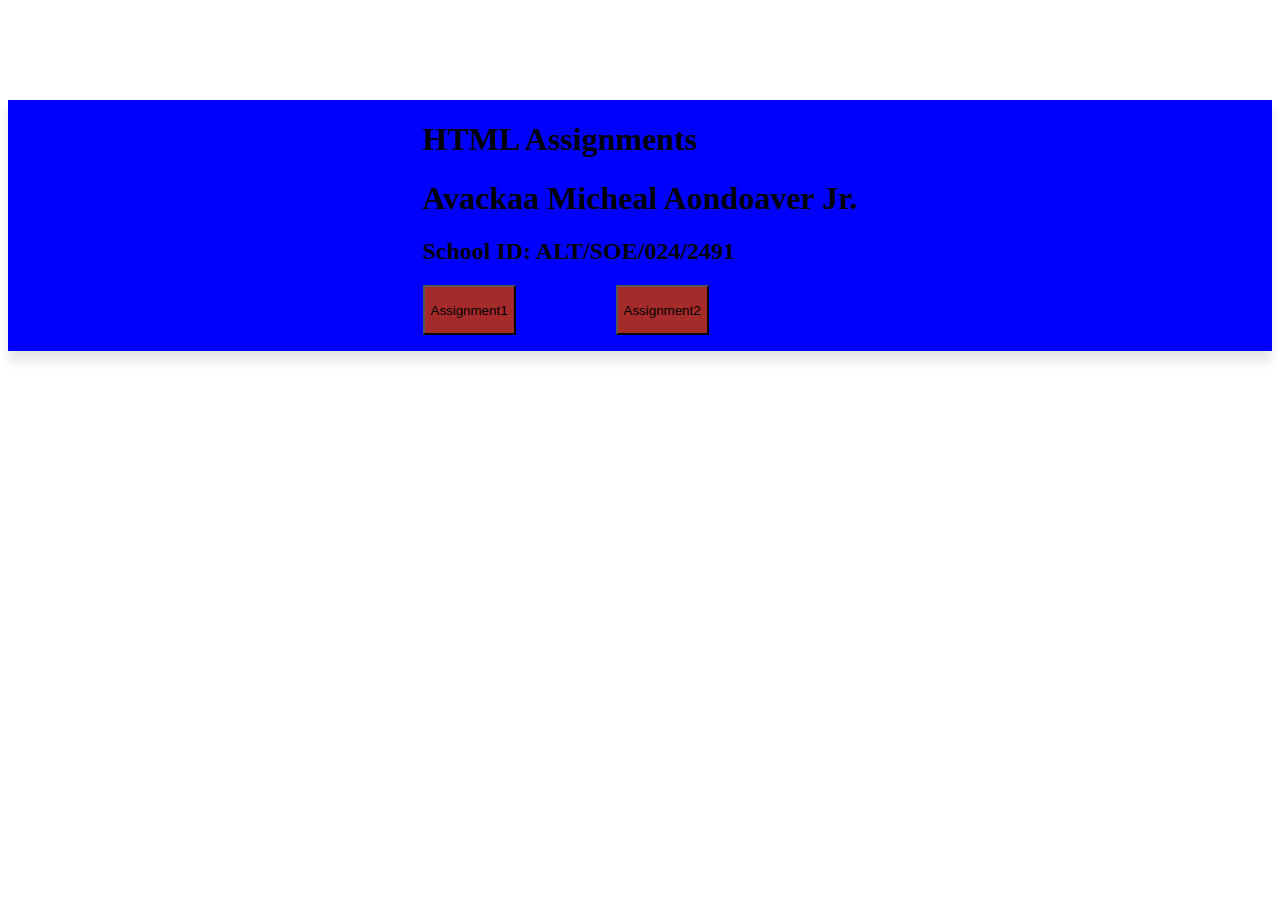
<file: index.html>
<!DOCTYPE html>
<html lang="en">
<head>
    <meta charset="UTF-8">
    <meta name="viewport" content="width=device-width, initial-scale=1.0">
    <title>HTML Assignments</title>
    <link rel="stylesheet" href="./Assignment1/assets/css/styles.css">
</head>
<body>
    <div class="main">
        <div class>
            <h1>HTML Assignments</h1>
            <h1>Avackaa Micheal Aondoaver Jr.</h1>
            <h2> School ID: ALT/SOE/024/2491</h2>

            <ul>
                <li><a target="_blank" href="./Assignment1/index.html"><button>Assignment1</button></a></li>
                <li><a target="_blank" href="./Assignment2/index.html"><button>Assignment2</button></a></li>
            </ul>
        </div>
    </div>
</body>
</html>
</file>
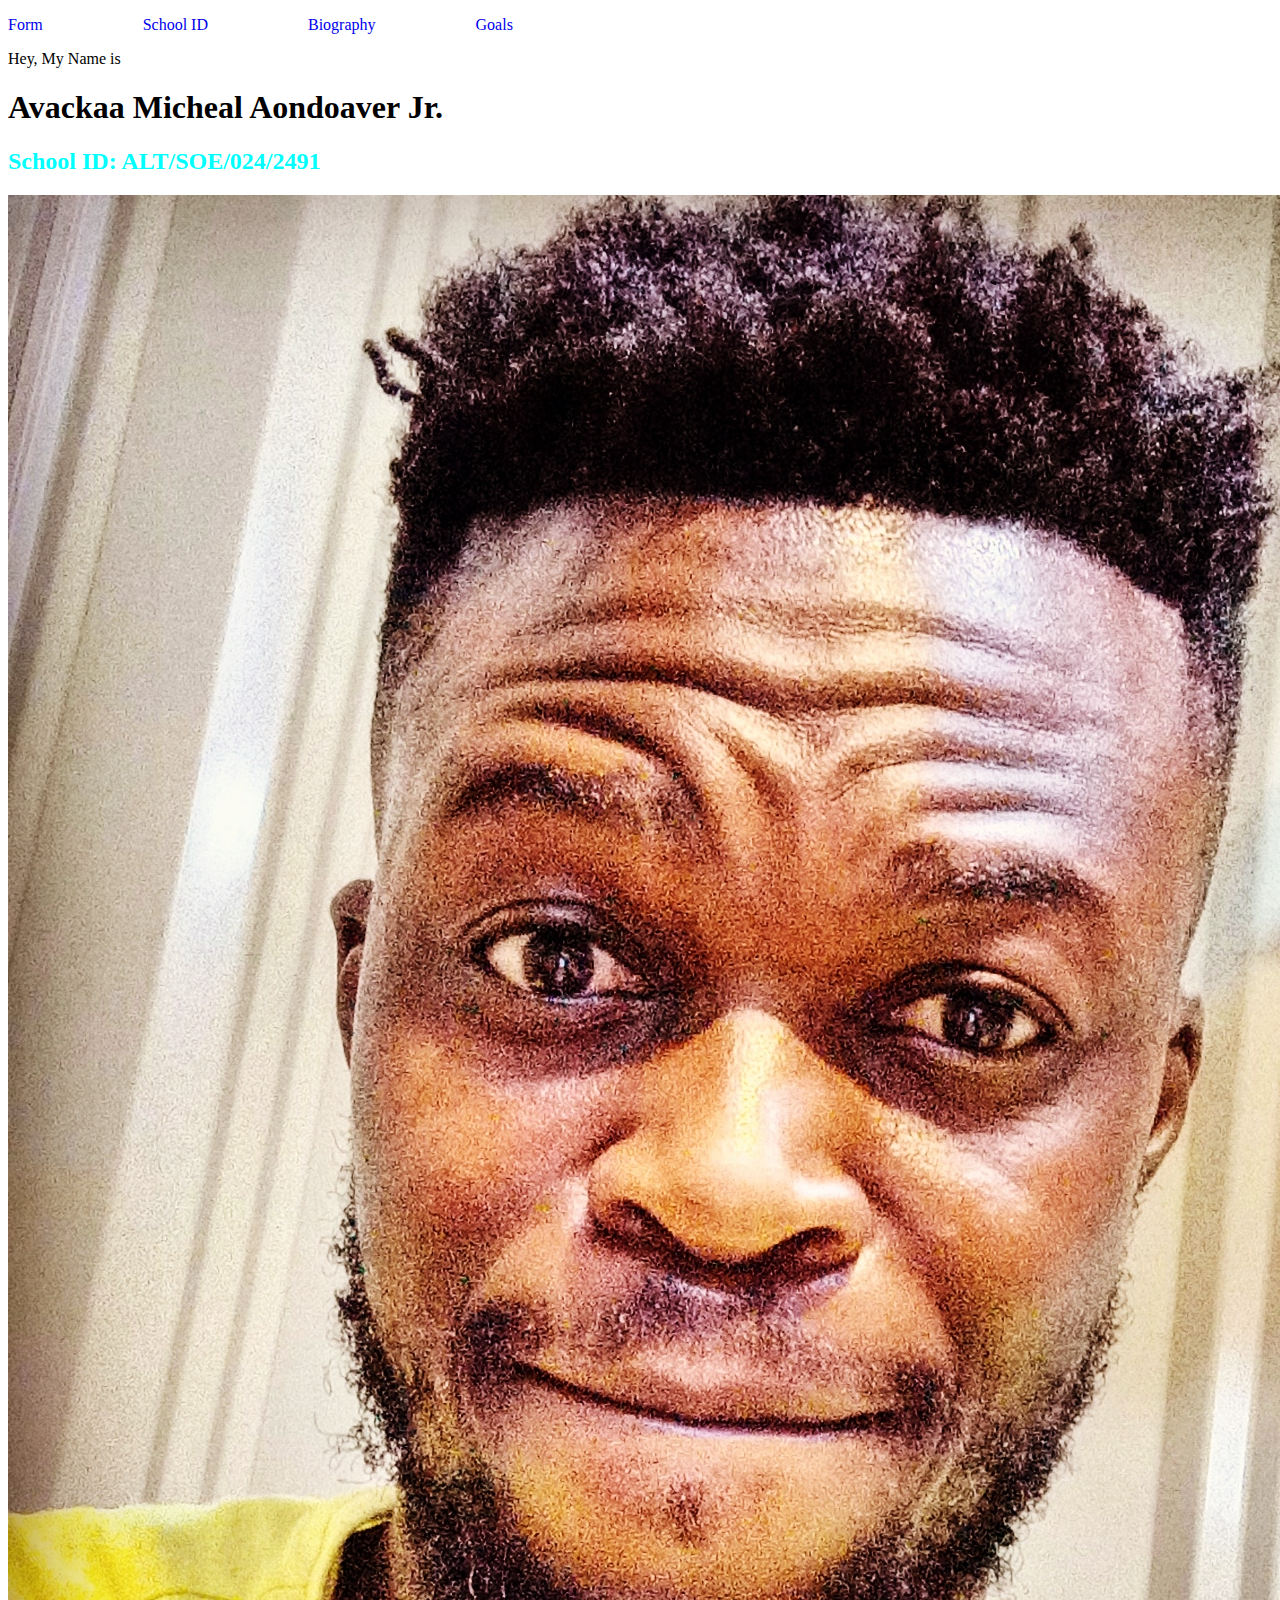
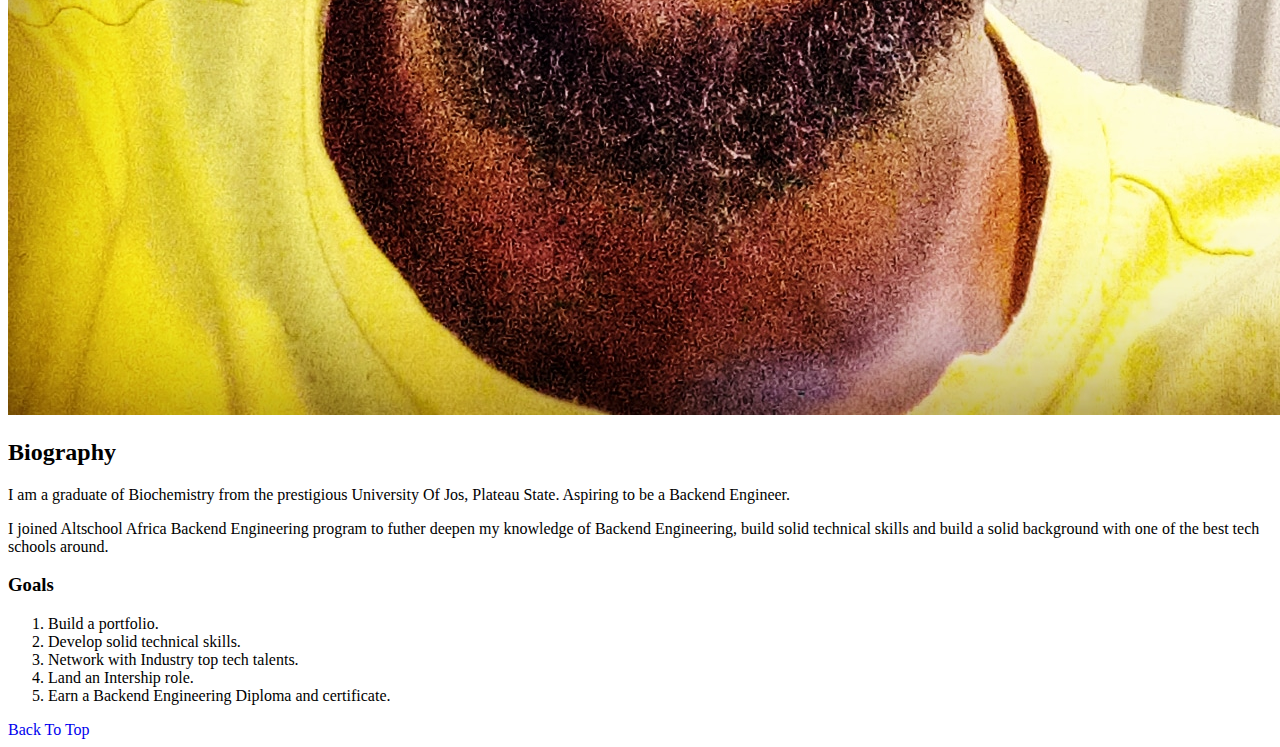
<file: Assignment1/index.html>
<!DOCTYPE html>
<html lang="en">
<head>
    <meta charset="UTF-8">
    <meta name="viewport" content="width=device-width, initial-scale=1.0">
    <title>Portfolio</title>
    <link rel="stylesheet" href="./assets/css/styles.css">
</head>
<body>
    <header>
        <nav>
            <ul>
                <li>
                    <a href="./form.html">Form</a>
                </li>
                <li>
                    <a href="#School-id">School ID</a>
                </li>
                <li>
                    <a href="#biography">Biography</a>
                </li>
                <li>
                    <a href="#goals">Goals</a>
                </li>

            </ul>
        </nav>
    </header>
    <main>
        <article>
            <section>
                <p>Hey, My Name is</p>
                <h1>Avackaa Micheal Aondoaver Jr.</h1>
            </section>
            <section id="School-id">
                <h2> School ID: ALT/SOE/024/2491</h2>
            </section>
            <section id="image">
                <img src="assets/images/5.jpg" alt="My Image">
            </section>
            <section id="biography">
                <h2>Biography</h2>
                <p>I am a graduate of Biochemistry from the prestigious University Of Jos, Plateau State. Aspiring to be a Backend Engineer.</p>
                <p>I joined Altschool Africa Backend Engineering program to futher deepen my knowledge of Backend Engineering, build solid technical skills and build a solid background with one of the best tech schools around.</p>
            </section>
            <section id="goals">
                <h3>Goals</h3>
                <ol>
                    <li>Build a portfolio.</li>
                    <li>Develop solid technical skills.</li>
                    <li>Network with Industry top tech talents.</li>
                    <li>Land an Intership role.</li>
                    <li>Earn a Backend Engineering Diploma and certificate.</li>        
                </ol>
            </section>
        </article>
    </main>
    <footer>
        <span><a href="#top">Back To Top</a></span>
    </footer>
</body>
</html>
</file>
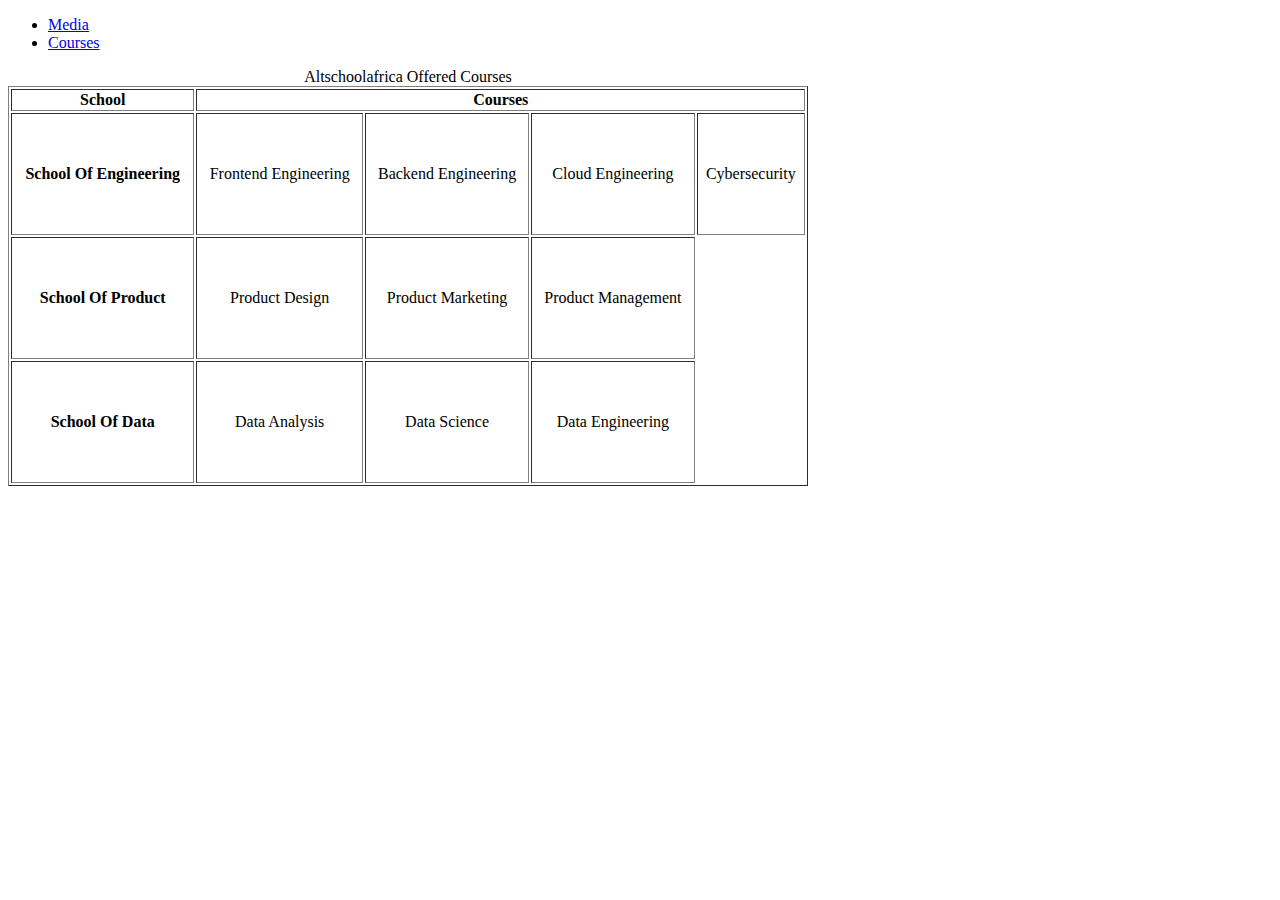
<file: Assignment2/index.html>
<!DOCTYPE html>
<html lang="en">
<head>
    <meta charset="UTF-8">
    <meta name="viewport" content="width=device-width, initial-scale=1.0">
    <title>Altschoolafrica Courses</title>
</head>
<body>
    <header>
        <nav>
            <ul>
                <li><a href="./media.html">Media</a></li>
                <li><a href="./table.html">Courses</a></li>
            </ul>
        </nav>
    </header>
    <main>
        <table border="1" width="800px"height= "400px">
            <caption>Altschoolafrica Offered Courses</caption>
            <thead>
                <tr>
                    <th>School</th>
                    <th colspan="4">Courses</th>
                </tr>
            </thead>
            <tbody>
                <tr align="center">
                    <th>School Of Engineering</th>
                    <td>Frontend Engineering</td>
                    <td>Backend Engineering</td>
                    <td>Cloud Engineering</td>
                    <td>Cybersecurity</td>
                </tr>
                <tr align="center">
                    <th>School Of Product</th>
                    <td>Product Design</td>
                    <td>Product Marketing</td>
                    <td>Product Management</td>
                </tr>
                <tr align="center">
                    <th>School Of Data</th>
                    <td>Data Analysis</td>
                    <td>Data Science</td>
                    <td>Data Engineering</td>
                </tr>
            </tbody>
        </table>
    </main>
</body>
</html>
</file>
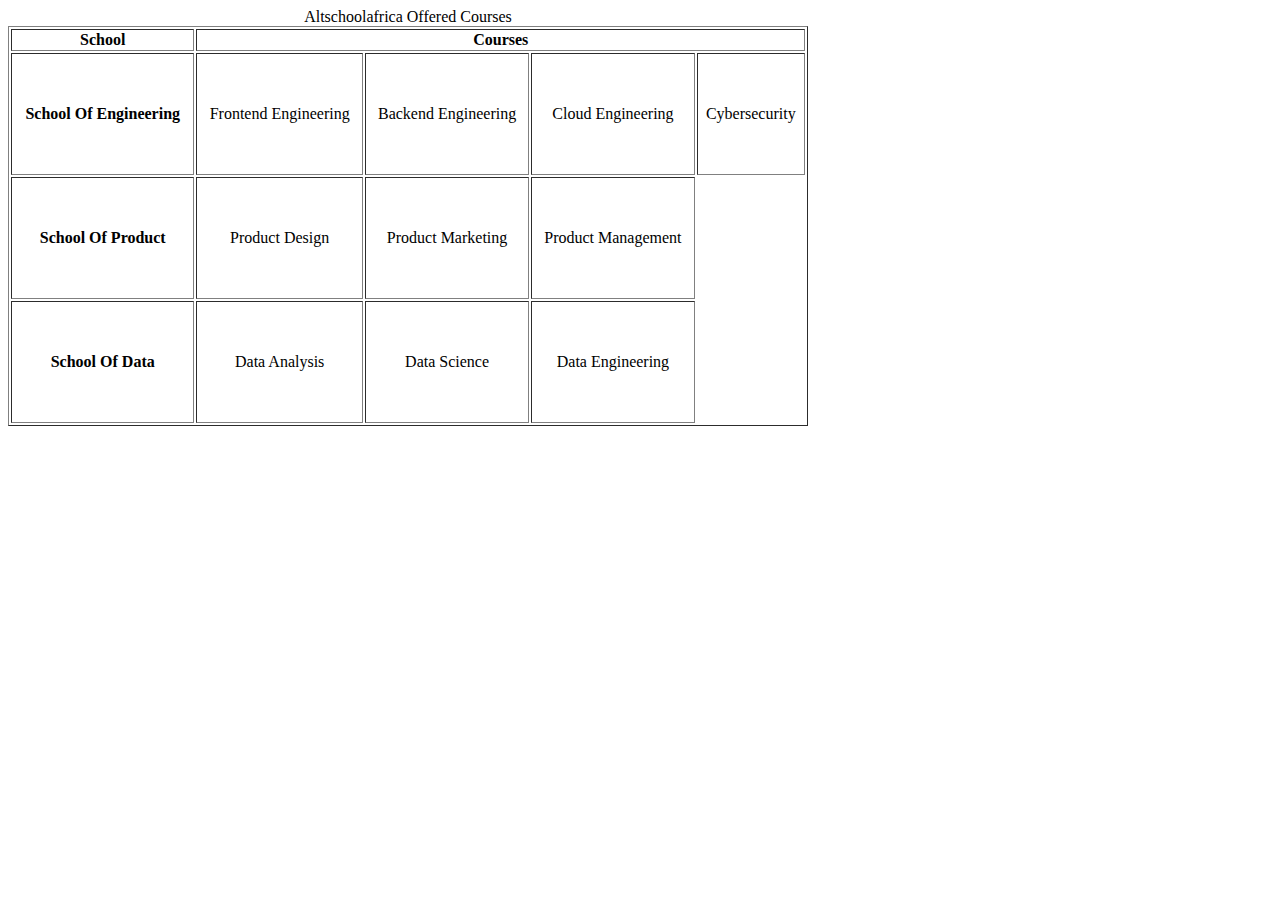
<file: Assignment2/table.html>
<!DOCTYPE html>
<html lang="en">
<head>
    <meta charset="UTF-8">
    <meta name="viewport" content="width=device-width, initial-scale=1.0">
    <title>Altschoolafrica Courses</title>
</head>
<body>
    <main>
        <table border="1" width="800px"height= "400px">
            <caption>Altschoolafrica Offered Courses</caption>
            <thead>
                <tr>
                    <th>School</th>
                    <th colspan="4">Courses</th>
                </tr>
            </thead>
            <tbody>
                <tr align="center">
                    <th>School Of Engineering</th>
                    <td>Frontend Engineering</td>
                    <td>Backend Engineering</td>
                    <td>Cloud Engineering</td>
                    <td>Cybersecurity</td>
                </tr>
                <tr align="center">
                    <th>School Of Product</th>
                    <td>Product Design</td>
                    <td>Product Marketing</td>
                    <td>Product Management</td>
                </tr>
                <tr align="center">
                    <th>School Of Data</th>
                    <td>Data Analysis</td>
                    <td>Data Science</td>
                    <td>Data Engineering</td>
                </tr>
            </tbody>
        </table>
    </main>
</body>
</html>
</file>
<file: Assignment1/assets/css/styles.css>
.container {
  width: 100%;
  margin: 0 auto;
  padding: 0 20px;
  box-sizing: border-box;
  display: flex;
  gap: 20px;
}

#img {
  width: 100%;
  height: 100%;
  object-fit: cover;
}

#School-id {
 color: aqua;
}

.main {
  margin: 0 auto;
  display: flex;
  align-items: center;
  justify-content: center;
  margin-top: 100px;
  background-color: blue;
  box-shadow: 0 10px 10px rgba(0, 0, 0, 0.1);
}

ul {
  list-style-type: none;
  padding: 0;
  display: flex;
  gap: 100px;
}

.main a, a {
  text-decoration: none;
}

.main a {
    color:black;
}

button {
  background-color: brown;
  height: 50px;
}
</file>
